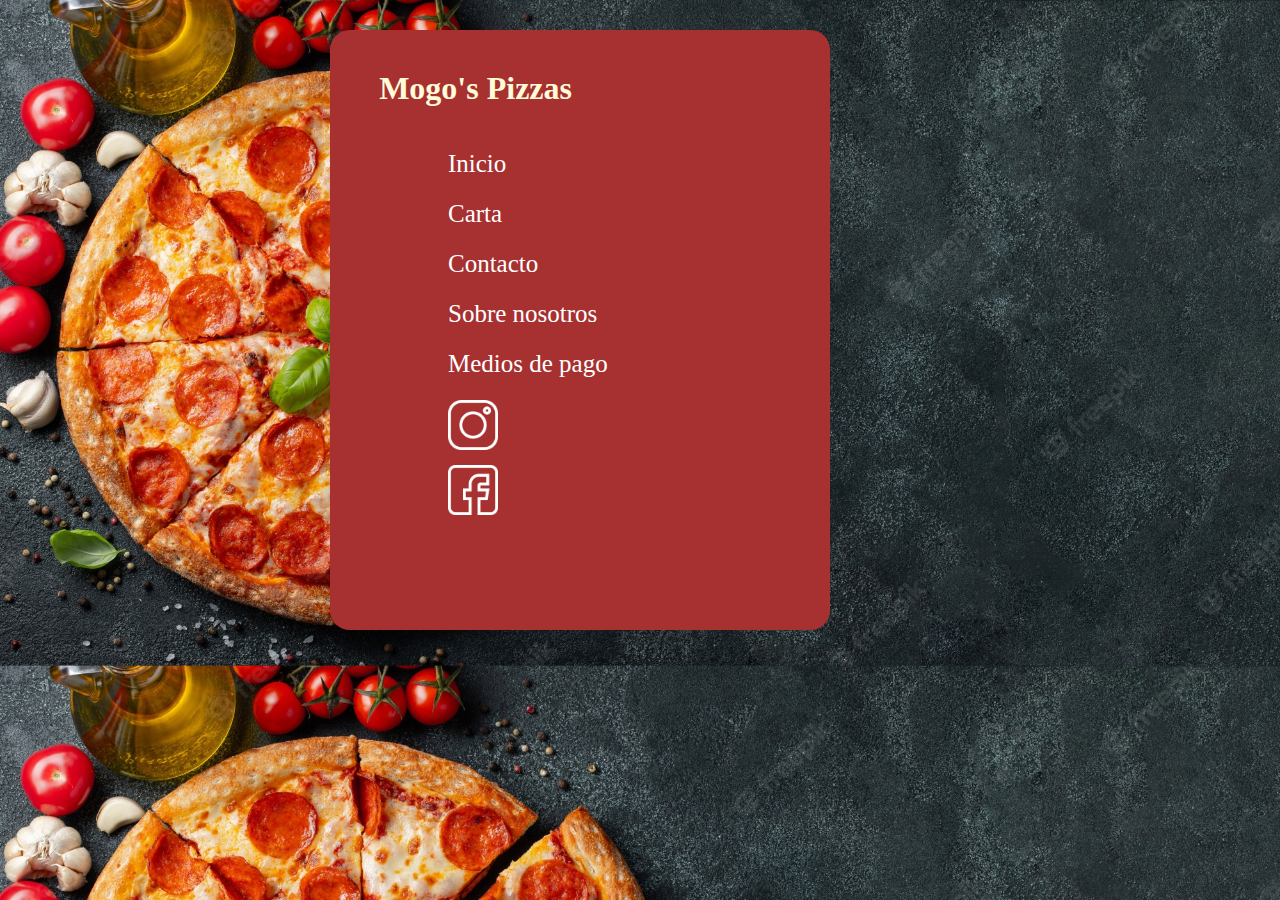
<file: index.html>
<!DOCTYPE html>
<html lang="es">
<head>
    <meta charset="UTF-8">
    <meta http-equiv="X-UA-Compatible" content="IE=edge">
    <meta name="viewport" content="width=device-width, initial-scale=1.0">
    <title>Mogo's Pizzas</title>
    <link rel="stylesheet" href="estilos/estilos.css">
    <link rel="icon" href="images/logo-pizza.png">
</head>
<body class="body-index">
    <div>
    <h1 class="titulo-index">Mogo's Pizzas</h1>
    <nav class="navegador-index">
        <ul>
            <li><a href="index.html" class="menu-index">Inicio</a></li>
            <li><a href="menu.html" class="menu-index">Carta</a></li>
            <li><a href="contacto.html" class="menu-index">Contacto</a></li>
            <li><a href="nosotros.html" class="menu-index">Sobre nosotros</a></li>
            <li><a href="pago.html" class="menu-index">Medios de pago</a></li>
            <li><a href="#" class="menu-index"><img src="images/instagram.png" alt="Instagram" class="instagram"></a></li>
            <li><a href="#" class="menu-index"><img src="images/facebook.png" alt="Facebook" id="facebook"></a></li>
        </ul>
    </nav>
    </div>

    <div class="container"></div>

</body>
</html>
</file>
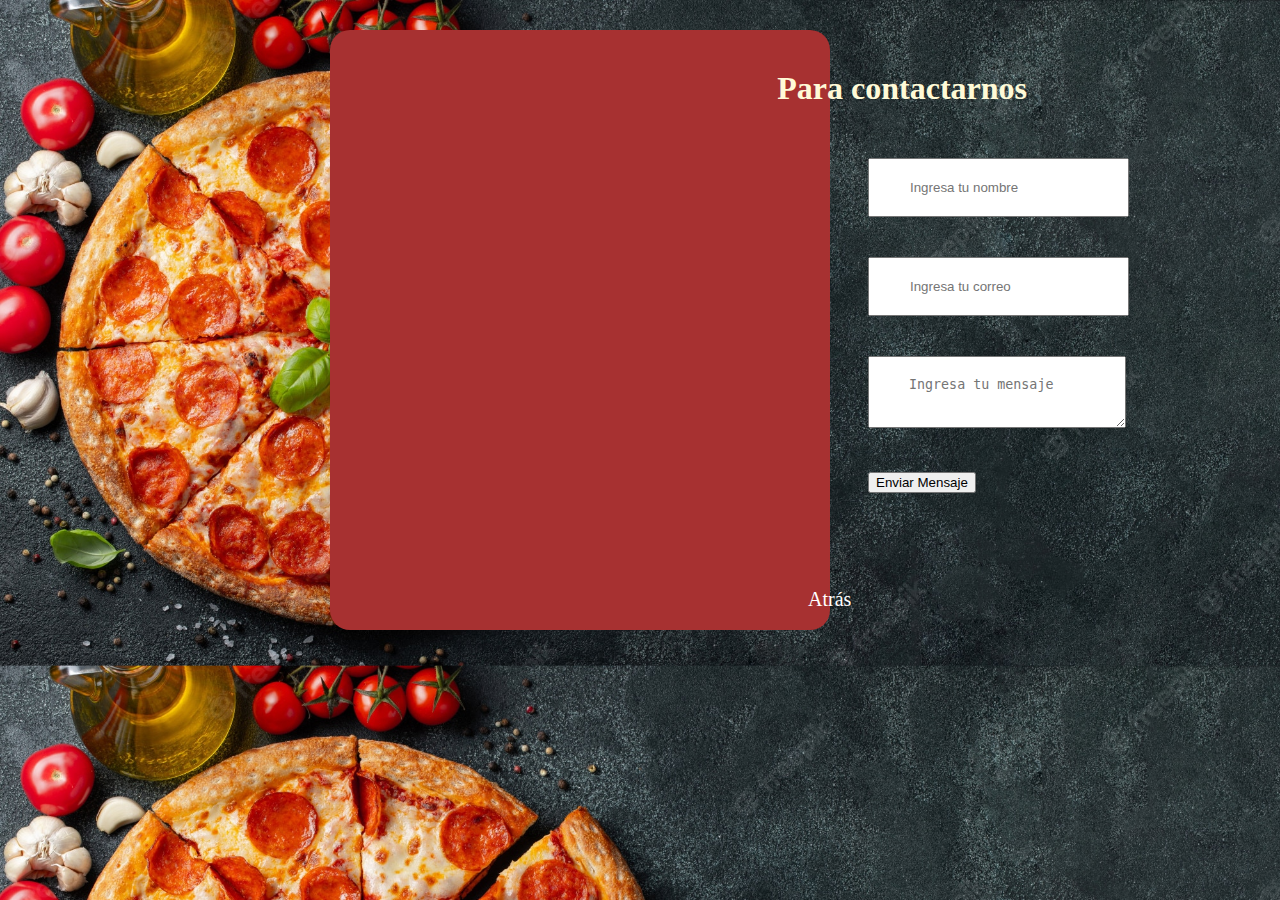
<file: contacto.html>
<!DOCTYPE html>
<html lang="en">
<head>
    <meta charset="UTF-8">
    <meta http-equiv="X-UA-Compatible" content="IE=edge">
    <meta name="viewport" content="width=device-width, initial-scale=1.0">
    <link rel="stylesheet" href="estilos/estilos.css">
    <link rel="icon" href="images/logo-pizza.png">
    <title>Contacto | Mogo's Pizzas</title>
</head>
<body>

    <h1 class="titulo-cont">Para contactarnos</h1>

    <form action= "#" autocomplete= "off" class="envio">
        <input type= "text" name= "nombre" placeholder= "Ingresa tu nombre" class="campouno">
        <input type= "email" name= "email" placeholder= "Ingresa tu correo" class= "campo">
        <textarea name= "mensaje" placeholder= "Ingresa tu mensaje" class="campo"></textarea>
        <input type = "submit" name= "enviar" value = "Enviar Mensaje" class= "btn-enviar">
    </form >

    <a href="index.html" class="volver">Atrás</a>

    <div class="container"></div>
</body>
</html>
</file>
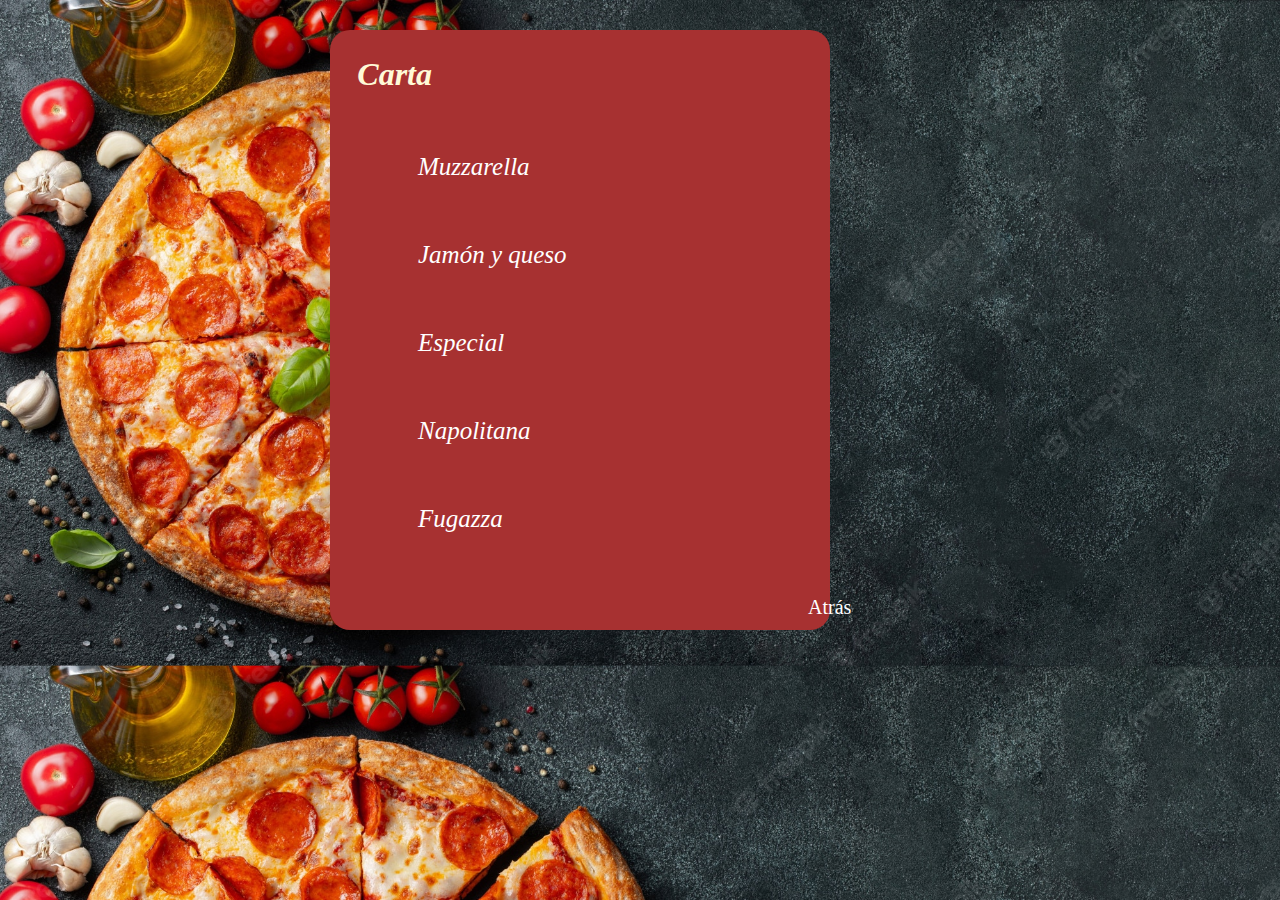
<file: menu.html>
<!DOCTYPE html>
<html lang="en">
<head>
    <meta charset="UTF-8">
    <meta http-equiv="X-UA-Compatible" content="IE=edge">
    <meta name="viewport" content="width=device-width, initial-scale=1.0">
    <title>Carta | Mogo's Pizzas</title>
    <link rel="stylesheet" href="estilos/estilos.css">
    <link rel="icon" href="images/logo-pizza.png">
</head>
<body class="body-index">
    <div>
    <h1 class="titulo-carta">Carta</h1>
    <nav class="navegador-index">
        <ul class="listado-menu">
            <li class="menu-menu">Muzzarella</li>
            <li class="menu-menu">Jamón y queso</li>
            <li class="menu-menu">Especial</li>
            <li class="menu-menu">Napolitana</li>
            <li class="menu-menu">Fugazza</li>
        </ul>
    </nav>
    </div>

    <a href="index.html" class="volver">Atrás</a>

    <div class="container"></div>
</body>
</html>
</file>
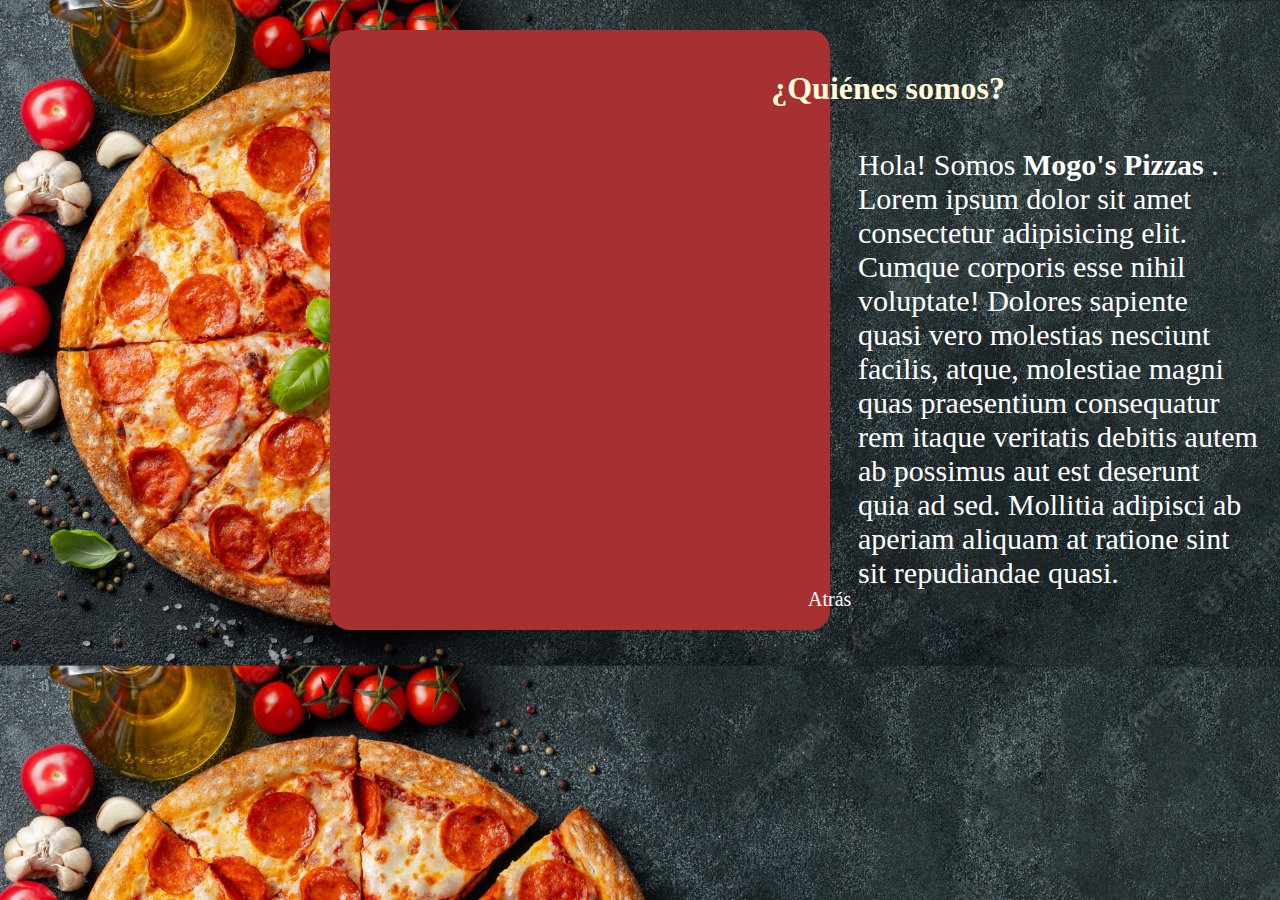
<file: nosotros.html>
<!DOCTYPE html>
<html lang="en">

<head>
    <meta charset="UTF-8">
    <meta http-equiv="X-UA-Compatible" content="IE=edge">
    <meta name="viewport" content="width=device-width, initial-scale=1.0">
    <title>Sobre nosotros | Mogo's Pizzas</title>
    <link rel="stylesheet" href="estilos/estilos.css">
    <link rel="icon" href="images/logo-pizza.png">
</head>

<body class="body-index">

    <h1 class="titulo-nosotros">¿Quiénes somos?</h1>

    <div class="texto">Hola! Somos <b> Mogo's Pizzas </b>. Lorem ipsum dolor sit amet consectetur adipisicing elit. Cumque
        corporis esse nihil voluptate! Dolores sapiente quasi vero molestias nesciunt facilis, atque, molestiae magni
        quas praesentium consequatur rem itaque veritatis debitis autem ab possimus aut est deserunt quia ad sed.
        Mollitia adipisci ab aperiam aliquam at ratione sint sit repudiandae quasi.
    </div>

    <a href="index.html" class="volver">Atrás</a>

    <div class="container"></div>

</body>

</html>
</file>
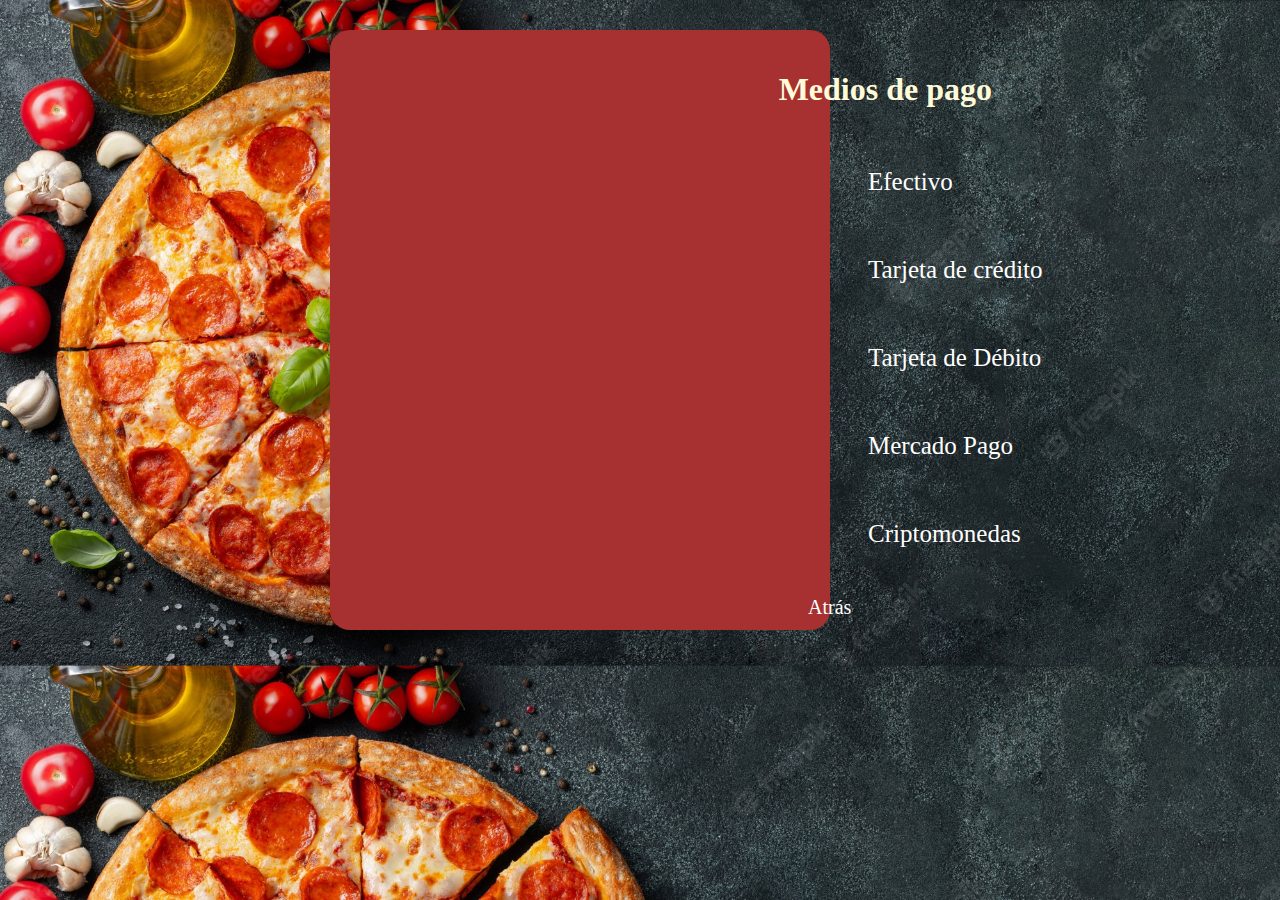
<file: pago.html>
<!DOCTYPE html>
<html lang="en">
<head>
    <meta charset="UTF-8">
    <meta http-equiv="X-UA-Compatible" content="IE=edge">
    <meta name="viewport" content="width=device-width, initial-scale=1.0">
    <title>Pago | Mogo's Pizzas</title>
    <link rel="stylesheet" href="estilos/estilos.css">
    <link rel="icon" href="images/logo-pizza.png">
</head>
<body class="body-index">
    <div>
    <h1 class="titulo-pago">Medios de pago</h1>
    <nav class="navegador-index">
        <ul>
            <li class="menu-pago">Efectivo</li>
            <li class="menu-pago">Tarjeta de crédito</li>
            <li class="menu-pago">Tarjeta de Débito</li>
            <li class="menu-pago">Mercado Pago</li>
            <li class="menu-pago">Criptomonedas</li>
        </ul>
    </nav>
    </div>

    <a href="index.html" class="volver">Atrás</a>

    <div class="container"></div>
</html>
</file>
<file: estilos/estilos.css>
body{
    background-image: url(../images/pizza.png);
    background-size: 100%;
    max-height: 100vh;
}

.instagram{
    width: 50px;
    height: 50px;
}

#facebook{
    width: 50px;
    height: 50px;
    margin-top: 15px;
}

.titulo-index{
    margin-right: 300px;
    color: rgb(255, 250, 215);
    float: right;
}

.menu-index{
    color: white;
    font-size: 25px;
    position: absolute;
    margin-left: 820px;
    margin-top: 120px;
    text-decoration: none;
    float: left;
}

nav ul li{
    margin-top: 50px;
    list-style: none;
    display: flex;
}

.container{
    width: 500px;
    height: 600px;
    background-color: rgb(167, 49, 49);
    z-index: -10;
    position: absolute;
    top: 0;
    right: 0;
    margin-right: 40px;
    margin-top: 30px;
    border-radius: 20px;
}

.titulo-carta{
    color: rgb(255, 250, 215);
    float: right;
    margin: 50px 415px 0 0;
    font-style: oblique;
}

.menu-menu{
    color: white;
    font-size: 25px;
    position: relative;
    margin-left: 820px;
    margin-top: 60px;
    text-decoration: none;
    float: left;
    font-style: oblique;
}

.titulo-nosotros{
    margin: 62px 275px 0 0;
    color: rgb(255, 250, 215);
    float: right;
    position: absolute;
    right: 0;
}

.texto{
    color: white;
    font-size: 30px;
    max-width: 400px;
    margin: 140px 0 0 850px;
    position: absolute;
}

.menu-pago{
    color: white;
    font-size: 25px;
    margin-left: 820px;
    margin-top: 60px;
    text-decoration: none;
    float: left;
}

.titulo-pago{
    margin: 55px 280px 0 0;
    color: rgb(255, 250, 215);
    float: right;
    position: relative;
    right: 0;
}

.titulo-cont{
    margin: 62px 245px 0 0;
    color: rgb(255, 250, 215);
    float: right;
    position: relative;
    right: 0;
}

.envio{
    margin: 150px 0 0 860px;
    max-width: 250px;
    position: absolute;
}

.campouno{
    padding: 20px 40px;
}

.campo{
    margin-top: 40px;
    padding: 20px 40px;
}

.btn-enviar{
    margin-top: 40px;
}

.volver{
    color: white;
    font-size: 20px;
    text-decoration: none;
    margin: 580px 0 0 1245px;
    position: absolute;
}

/* Responsive Index */

@media screen and (max-width: 1320px){
    .titulo-index{
        margin: 20px 700px 0 0;
    }
    .menu-index{
        margin: 100px 0 0 400px;
    }

    .container{
        margin: 30px 450px 0 0;
    }
}

@media screen and (max-width: 1220px){
    .titulo-index{
        margin: 20px 900px 0 0;
    }
    .menu-index{
        margin: 100px 0 0 100px;
    }

    .container{
        margin: 30px 650px 0 0;
    }
}

@media screen and (max-width: 1170px){
    .titulo-index{
        margin: 20px 600px 0 0;
    }
    .menu-index{
        margin: 100px 0 0 250px;
    }

    .container{
        margin: 30px 400px 0 0;
    }
}

@media screen and (max-width: 990px){
    .titulo-index{
        margin: 20px 300px 0 0;
    }
    .menu-index{
        margin: 100px 0 0 500px;
    }

    .container{
        margin: 30px 50px 0 0;
    }
}

@media screen and (max-width: 900px){
    .titulo-index{
        margin: 20px 300px 0 0;
    }
    .menu-index{
        margin: 100px 0 0 350px;
    }

    .container{
        margin: 30px 50px 0 0;
    }
}

@media screen and (max-width: 770px){
    .titulo-index{
        margin: 20px 300px 0 0;
    }
    .menu-index{
        margin: 100px 0 0 200px;
    }

    .container{
        margin: 30px 50px 0 0;
    }
}

@media screen and (max-width: 640px){
    .titulo-index{
        margin: 20px 300px 0 0;
    }
    .menu-index{
        margin: 100px 0 0 75px;
    }

    .container{
        margin: 30px 50px 0 0;
    }
}

@media screen and (max-width: 560px){
    .titulo-index{
        margin: 20px 250px 0 0;
    }
    .menu-index{
        margin: 100px 0 0 75px;
    }

    .container{
        margin: 30px 50px 0 0;
        width: 85%;
    }
}



/* Carta*/



@media screen and (max-width: 1320px){
    .titulo-carta{
        margin: 40px 840px 0 0;
    }
    .menu-menu{
        right: 450px;
    }

    .container{
        margin: 30px 450px 0 0;
    }

    .volver{
        margin: 580px 0 0 800px;
    }
}

@media screen and (max-width: 1220px){
    .titulo-carta{
        margin: 30px 1050px 0 0;
    }
    .menu-menu{
        right: 750px;
    }

    .container{
        margin: 30px 650px 0 0;
    }

    .volver{
        margin: 580px 0 0 500px;
    }
}

@media screen and (max-width: 1170px){
    .titulo-carta{
        margin: 20px 800px 0 0;
    }
    .menu-menu{
        right: 550px;
    }

    .container{
        margin: 30px 400px 0 0;
    }

    .volver{
        margin: 580px 0 0 680px;
    }
}

@media screen and (max-width: 990px){
    .titulo-carta{
        margin: 30px 450px 0 0;
    }
    .menu-menu{
        right: 400px;
    }

    .container{
        margin: 30px 50px 0 0;
    }

    .volver{
        margin: 580px 0 0 850px;
    }
}

@media screen and (max-width: 900px){
    .volver{
        margin: 580px 0 0 750px;
    }

    .menu-menu{
        right: 530px;
    }
}

@media screen and (max-width: 810px){
    .volver{
        margin: 580px 0 0 650px;
    }

    .menu-menu{
        right: 580px;
    }
}

@media screen and (max-width: 710px){
    .volver{
        margin: 580px 0 0 550px;
    }

    .menu-menu{
        right: 700px;
    }
}

@media screen and (max-width: 610px){
    .volver{
        margin: 580px 0 0 450px;
    }

    .menu-menu{
        right: 800px;
    }
}
</file>
